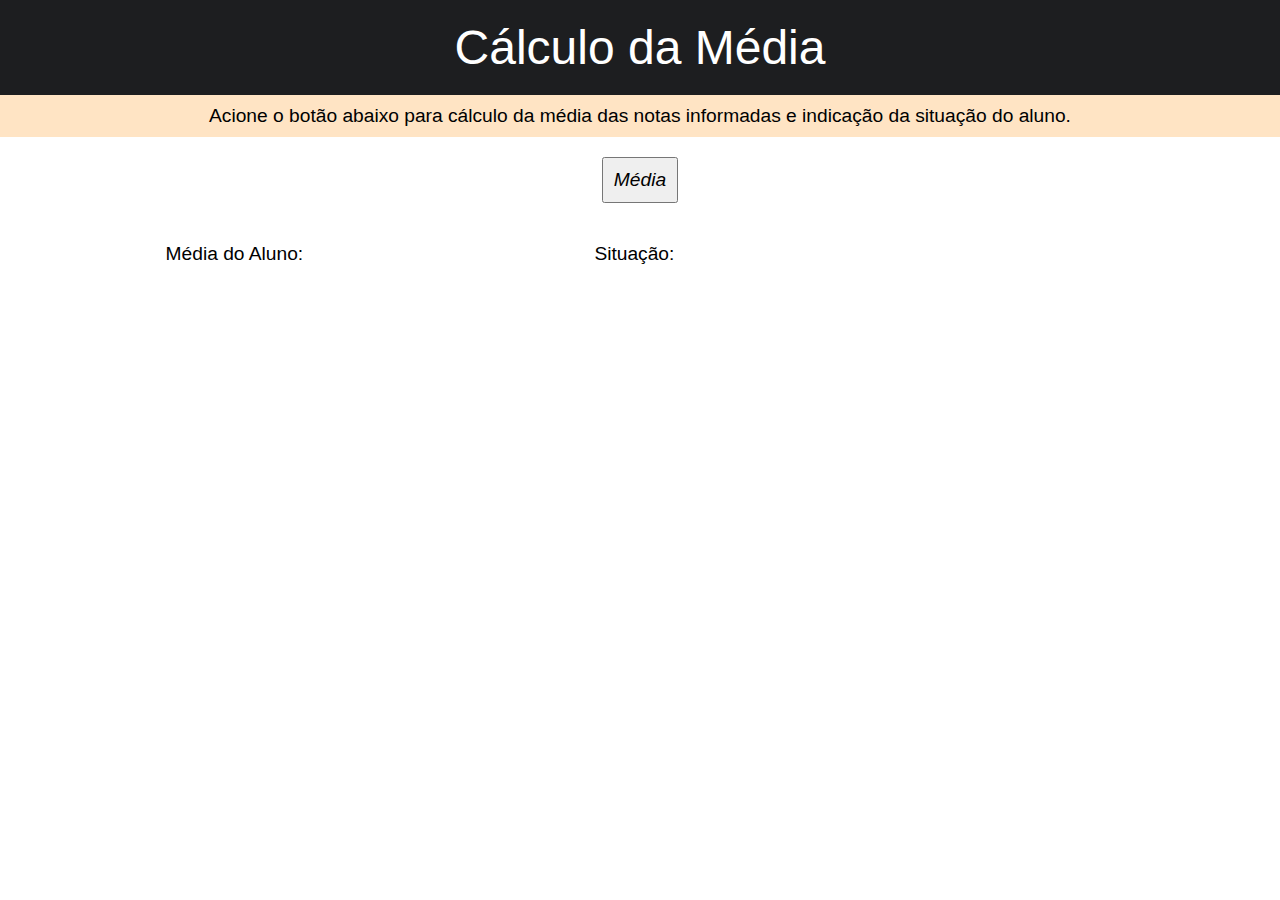
<file: index.html>
<!DOCTYPE html>
<html lang="pt-br">
<head>
    <meta charset="UTF-8">
    <meta http-equiv="X-UA-Compatible" content="IE=edge">
    <meta name="viewport" content="width=device-width, initial-scale=1.0">
    <title>Média do Aluno</title>
    <link rel="stylesheet" type="text/css" href="estilos.css">
    <script>
      var nota1 = parseFloat (prompt ("Informe o valor da primeira nota: "));
      var nota2 = parseFloat (prompt ("Informe o valor da segunda nota: "));
      var media = (nota1 + nota2) / 2;
    </script>

</head>
<body>

<script src=".\resultado.js"></script>

<header class="header">Cálculo da Média</header>

    
<p id="inicio">Acione o botão abaixo para cálculo da média das notas informadas e indicação da situação do aluno.</p>

<section>
<button type="button" onclick="resultado()">Média</button>
</section>
    
<div class="resultado">
    <p>Média do Aluno: <span id="media"></span></p>
    <p>Situação: <span id="situacao"></span></p>
</div>



</body>
</html>
</file>
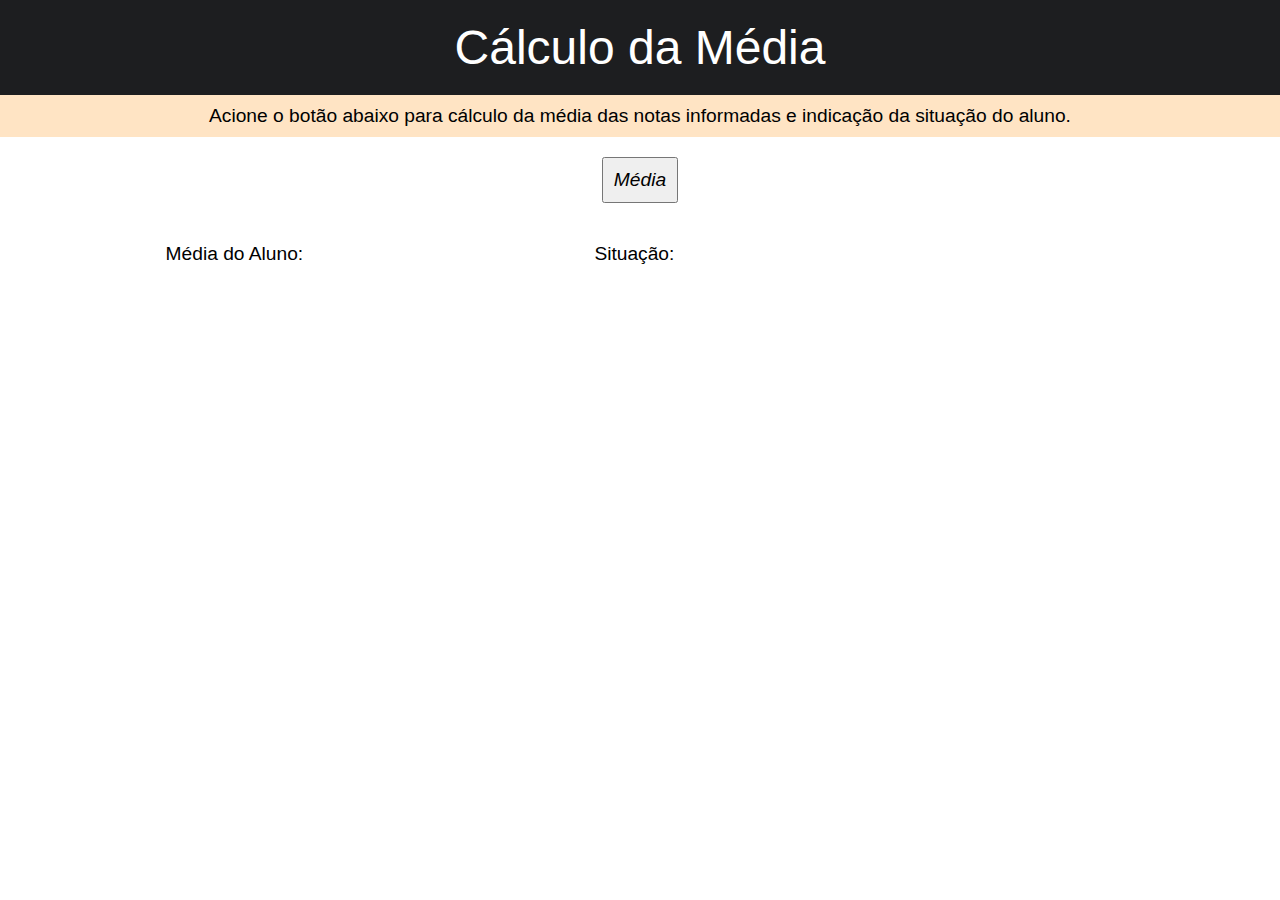
<file: nota.html>
<!DOCTYPE html>
<html lang="pt-br">
<head>
    <meta charset="UTF-8">
    <meta http-equiv="X-UA-Compatible" content="IE=edge">
    <meta name="viewport" content="width=device-width, initial-scale=1.0">
    <title>Média do Aluno</title>
    <link rel="stylesheet" type="text/css" href="estilos.css">
    <script>
      var nota1 = parseFloat (prompt ("Informe o valor da primeira nota: "));
      var nota2 = parseFloat (prompt ("Informe o valor da segunda nota: "));
      var media = (nota1 + nota2) / 2;
    </script>

</head>
<body>

<script src=".\resultado.js"></script>

<header class="header">Cálculo da Média</header>

    
<p id="inicio">Acione o botão abaixo para cálculo da média das notas informadas e indicação da situação do aluno.</p>

<section>
<button type="button" onclick="resultado()">Média</button>
</section>
    
<div class="resultado">
    <p>Média do Aluno: <span id="media"></span></p>
    <p>Situação: <span id="situacao"></span></p>
</div>



</body>
</html>
</file>
<file: estilos.css>
body, script, button, p {
    margin: 0px;
    padding: 0px;
    font-size: 1.2rem;
    font-family: Arial;
}

.header {
    display: flex;
    justify-content: center;
    align-items: center;
    font-size: 3rem;
    padding: 20px;
    background-color: #1d1e20;
    color: white;
}

#inicio {
padding: 10px;
background-color:bisque;
text-align: center;
}

.resultado {
    display: flex;
    justify-content:space-around;
    align-items: center;
    padding: 20px;
    flex-wrap: wrap;
    max-width: 800px;
}

section {
    display: flex;
    justify-content: center;
    align-items: center;
    padding: 20px;
}

button {
    padding: 10px;
    font-style: oblique;
}
</file>
